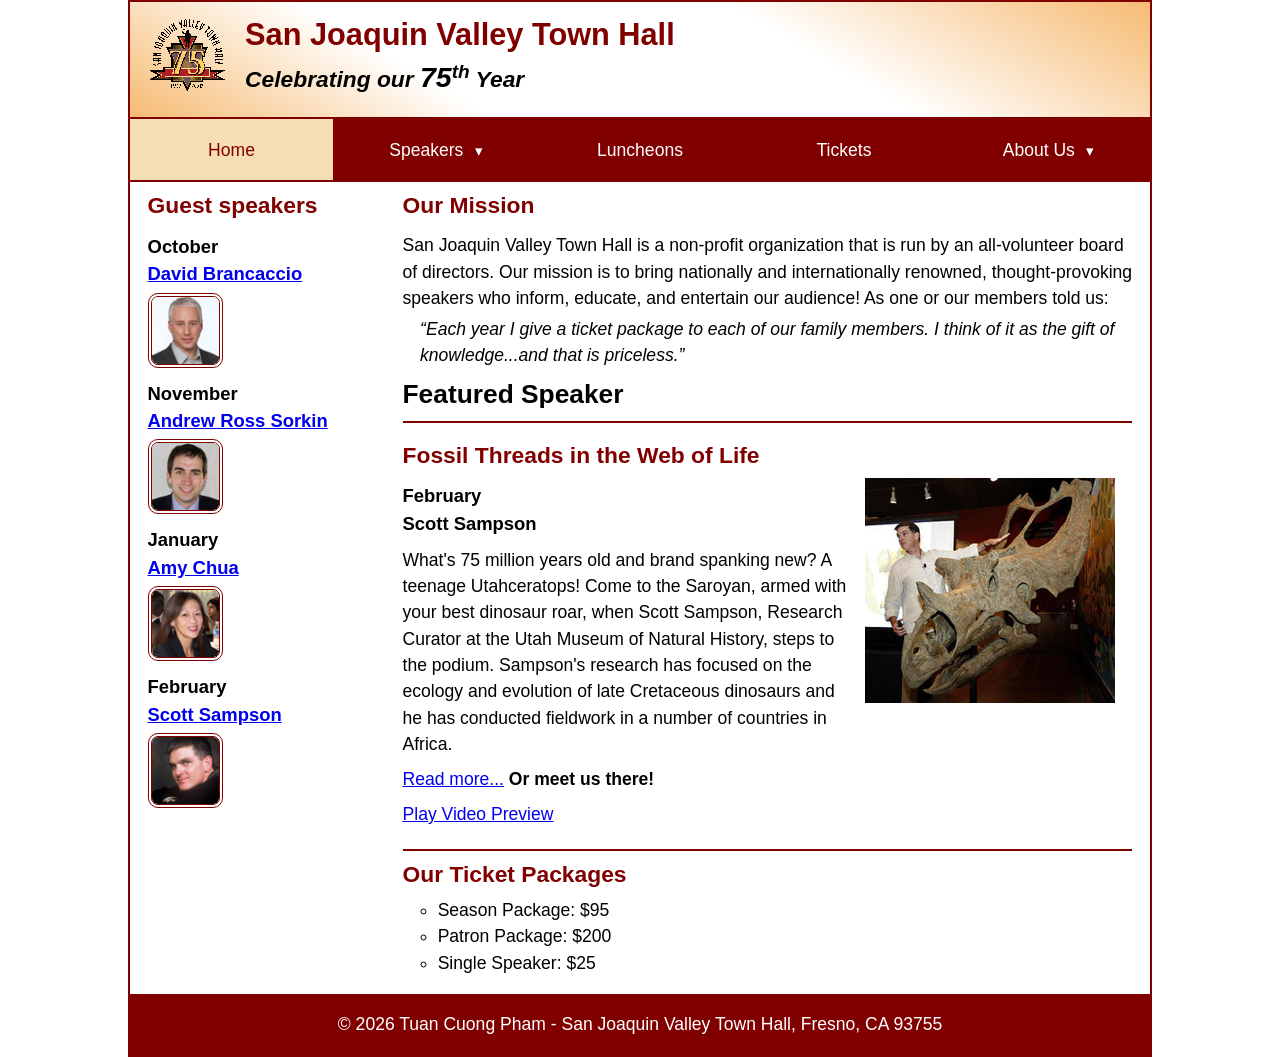
<file: index.html>
<!DOCTYPE html>
<html lang="en">

<head>
	<meta charset="utf-8">
	<title>San Joaquin Valley Town Hall</title>
	<meta name="viewport" content="width=device-width, initial-scale=1">
	<link rel="icon" href="images/favicon.ico">
	<link rel="stylesheet" href="styles/main.css">
</head>

<body>
	<header>
		<img src="images/town_hall_logo.gif" alt="Town Hall logo">
		<h2>San Joaquin Valley Town Hall</h2>
		<h3>Celebrating our <em class="large">75</em><sup>th</sup> Year</h3>
	</header>

	<nav class="navbar">
		<ul class="menu">
			<li><a class="current">Home</a></li>
			<li>
				<a href="#">Speakers<small> &#9662;</small></a>
				<ul class="submenu">
					<li><a href="speakers/brancaccio.html">Guest speakers</a></li>
					<li><a href="speakers/brancaccio.html">David Brancaccio</a></li>
					<li><a href="speakers/sorkin.html">Andrew Ross Sorkin</a></li>
					<li><a href="speakers/chua.html">Amy Chua</a></li>
					<li><a href="speakers/sampson.html">Scott Sampson</a></li>
				</ul>
			</li>
			<li><a href="#">Luncheons</a></li>
			<li><a href="#">Tickets</a></li>
			<li>
				<a href="#">About Us<small> &#9662;</small></a>
				<ul class="submenu">
					<li><a href="#">Our Mission</a></li>
					<li><a href="#">Our History</a></li>
					<li><a href="#">Board of Directors</a></li>
					<li><a href="#">Past Speakers</a></li>
					<li><a href="#">Contact Us</a></li>
				</ul>
			</li>
		</ul>
	</nav>

	<main>
		<aside>
			<h2>Guest speakers</h2>
			<h3>October<br><a href="speakers/brancaccio.html">David Brancaccio</a></h3>
			<img src="images/brancaccio75.jpg" alt="David Brancaccio photo">
			<h3>November<br><a href="speakers/sorkin.html">Andrew Ross Sorkin</a></h3>
			<img src="images/sorkin75.jpg" alt="Andrew Ross Sorkin photo">
			<h3>January<br><a href="speakers/chua.html">Amy Chua</a></h3>
			<img src="images/chua75.jpg" alt="Amy Chua photo">
			<h3>February<br><a href="speakers/sampson.html">Scott Sampson</a></h3>
			<img src="images/sampson75.jpg" alt="Scott Sampson photo">
		</aside>

		<section>
			<h2>Our Mission</h2>
			<p>San Joaquin Valley Town Hall is a non-profit organization that is run by an 
				all-volunteer board of directors. Our mission is to bring nationally and 
				internationally renowned, thought-provoking speakers who inform, educate, 
				and entertain our audience! As one or our members told us:</p>
			<blockquote>&ldquo;Each year I give a ticket package to each of our family members. 
				I think of it as the gift of knowledge...and that is priceless.&rdquo;</blockquote>

			<h1>Featured Speaker</h1>
			<article class="featured">
				<h2>Fossil Threads in the Web of Life</h2>
				<img src="images/sampson_dinosaur.jpg" alt="Scott Sampson with dinosaur">
				<h3>February<br>
				Scott Sampson</h3>
				<p>What's 75 million years old and brand spanking new? A teenage Utahceratops! 
				Come to the Saroyan, armed with your best dinosaur roar, when Scott Sampson, Research 
				Curator at the Utah Museum of Natural History, steps to the podium. Sampson's research 
				has focused on the ecology and evolution of late Cretaceous dinosaurs and he has conducted 
				fieldwork in a number of countries in Africa.</p>
				<p><a href="speakers/sampson.html">Read more...</a>&nbsp;<b>Or meet us there!</b></p>
				<p><a href="#">Play Video Preview</a></p>
			</article>

			<h2>Our Ticket Packages</h2>
			<ul>
				<li>Season Package: $95</li>
				<li>Patron Package: $200</li>
				<li>Single Speaker: $25</li>
			</ul>
		</section>	
	</main>
	<footer>
		<p>&copy; 2026 Tuan Cuong Pham - San Joaquin Valley Town Hall, Fresno, CA 93755</p>
	</footer>
</body>
</html>
</file>
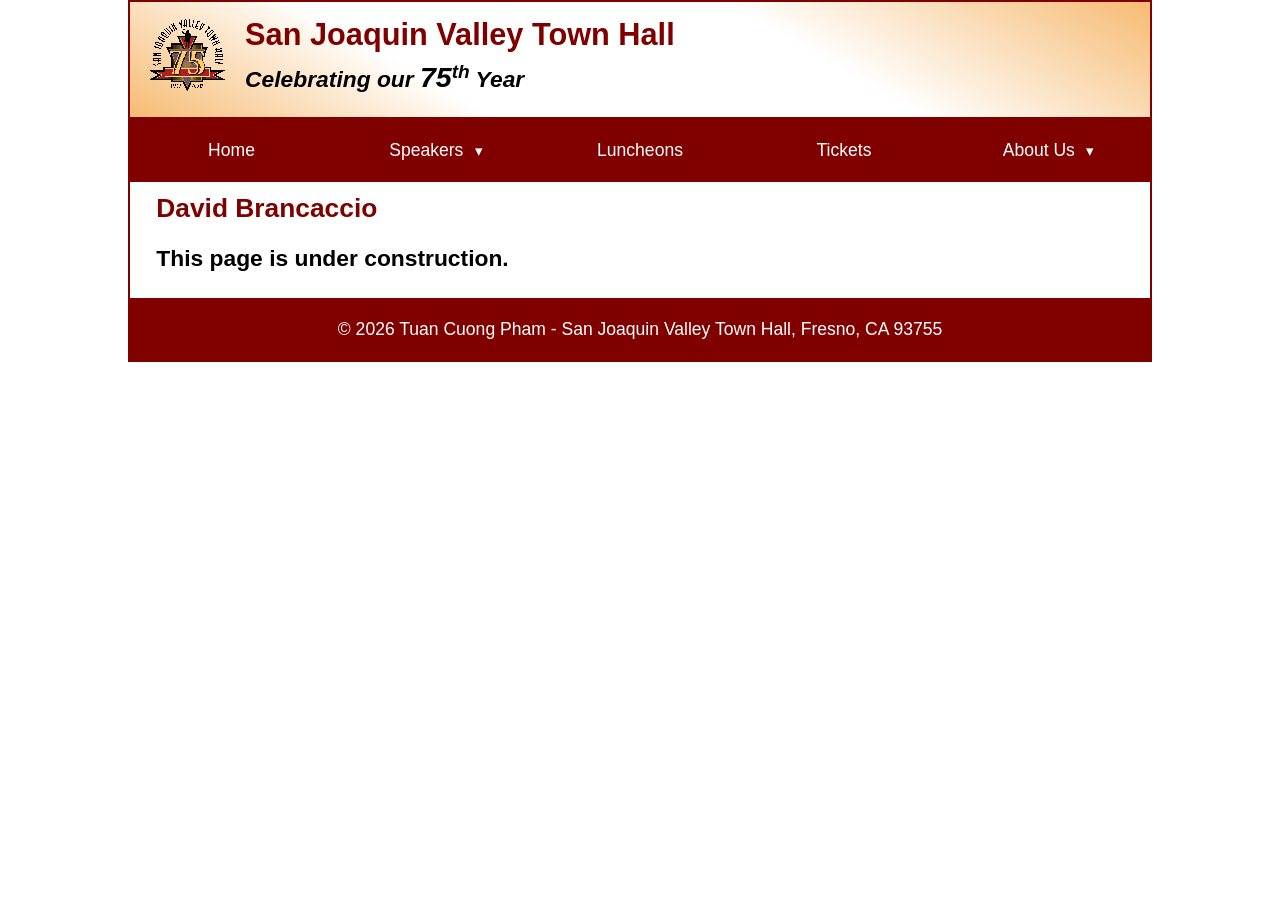
<file: speakers/brancaccio.html>
<!DOCTYPE html>
<html lang="en">

<head>
	<meta charset="utf-8">
	<title>David Brancaccio - San Joaquin Valley Town Hall</title>
	<meta name="viewport" content="width=device-width, initial-scale=1">
	<link rel="icon" href="../images/favicon.ico">
	<link rel="stylesheet" href="../styles/main.css">
</head>

<body>
	<header>
		<img src="../images/town_hall_logo.gif" alt="Town Hall logo">
		<h2>San Joaquin Valley Town Hall</h2>
		<h3>Celebrating our <em class="large">75</em><sup>th</sup> Year</h3>
	</header>

	<nav class="navbar">
		<ul class="menu">
			<li><a href="../index.html">Home</a></li>
			<li>
				<a href="#">Speakers<small> &#9662;</small></a>
				<ul class="submenu">
					<li><a href="brancaccio.html">Guest speakers</a></li>
					<li><a href="brancaccio.html">David Brancaccio</a></li>
					<li><a href="sorkin.html">Andrew Ross Sorkin</a></li>
					<li><a href="chua.html">Amy Chua</a></li>
					<li><a href="sampson.html">Scott Sampson</a></li>
				</ul>
			</li>
			<li><a href="#">Luncheons</a></li>
			<li><a href="#">Tickets</a></li>
			<li>
				<a href="#">About Us<small> &#9662;</small></a>
				<ul class="submenu">
					<li><a href="#">Our Mission</a></li>
					<li><a href="#">Our History</a></li>
					<li><a href="#">Board of Directors</a></li>
					<li><a href="#">Past Speakers</a></li>
					<li><a href="#">Contact Us</a></li>
				</ul>
			</li>
		</ul>
	</nav>

	<main class="speaker">
		<section>
			<h1>David Brancaccio</h1>
			<h2>This page is under construction.</h2>
		</section>
	</main>

	<footer>
		<p>&copy; 2026 Tuan Cuong Pham - San Joaquin Valley Town Hall, Fresno, CA 93755</p>
	</footer>
</body>

</html>
</file>
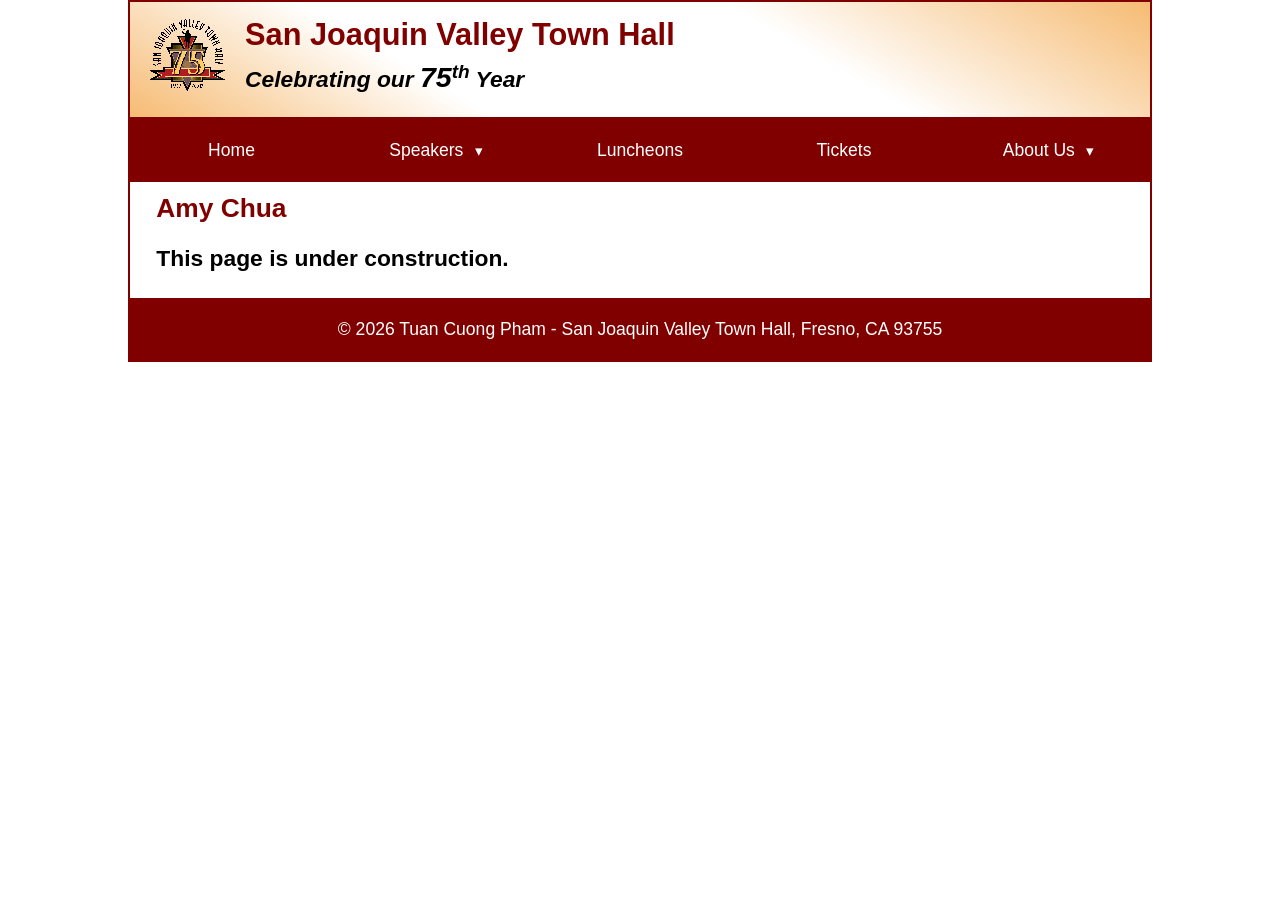
<file: speakers/chua.html>
<!DOCTYPE html>
<html lang="en">

<head>
	<meta charset="utf-8">
	<title>Amy Chua - San Joaquin Valley Town Hall</title>
	<meta name="viewport" content="width=device-width, initial-scale=1">
	<link rel="icon" href="../images/favicon.ico">
	<link rel="stylesheet" href="../styles/main.css">
</head>

<body>
	<header>
		<img src="../images/town_hall_logo.gif" alt="Town Hall logo">
		<h2>San Joaquin Valley Town Hall</h2>
		<h3>Celebrating our <em class="large">75</em><sup>th</sup> Year</h3>
	</header>

	<nav class="navbar">
		<ul class="menu">
			<li><a href="../index.html">Home</a></li>
			<li>
				<a href="#">Speakers<small> &#9662;</small></a>
				<ul class="submenu">
					<li><a href="brancaccio.html">Guest speakers</a></li>
					<li><a href="brancaccio.html">David Brancaccio</a></li>
					<li><a href="sorkin.html">Andrew Ross Sorkin</a></li>
					<li><a href="chua.html">Amy Chua</a></li>
					<li><a href="sampson.html">Scott Sampson</a></li>
				</ul>
			</li>
			<li><a href="#">Luncheons</a></li>
			<li><a href="#">Tickets</a></li>
			<li>
				<a href="#">About Us<small> &#9662;</small></a>
				<ul class="submenu">
					<li><a href="#">Our Mission</a></li>
					<li><a href="#">Our History</a></li>
					<li><a href="#">Board of Directors</a></li>
					<li><a href="#">Past Speakers</a></li>
					<li><a href="#">Contact Us</a></li>
				</ul>
			</li>
		</ul>
	</nav>

	<main class="speaker">
		<section>
			<h1>Amy Chua</h1>
			<h2>This page is under construction.</h2>
		</section>
	</main>

	<footer>
		<p>&copy; 2026 Tuan Cuong Pham - San Joaquin Valley Town Hall, Fresno, CA 93755</p>
	</footer>
</body>

</html>
</file>
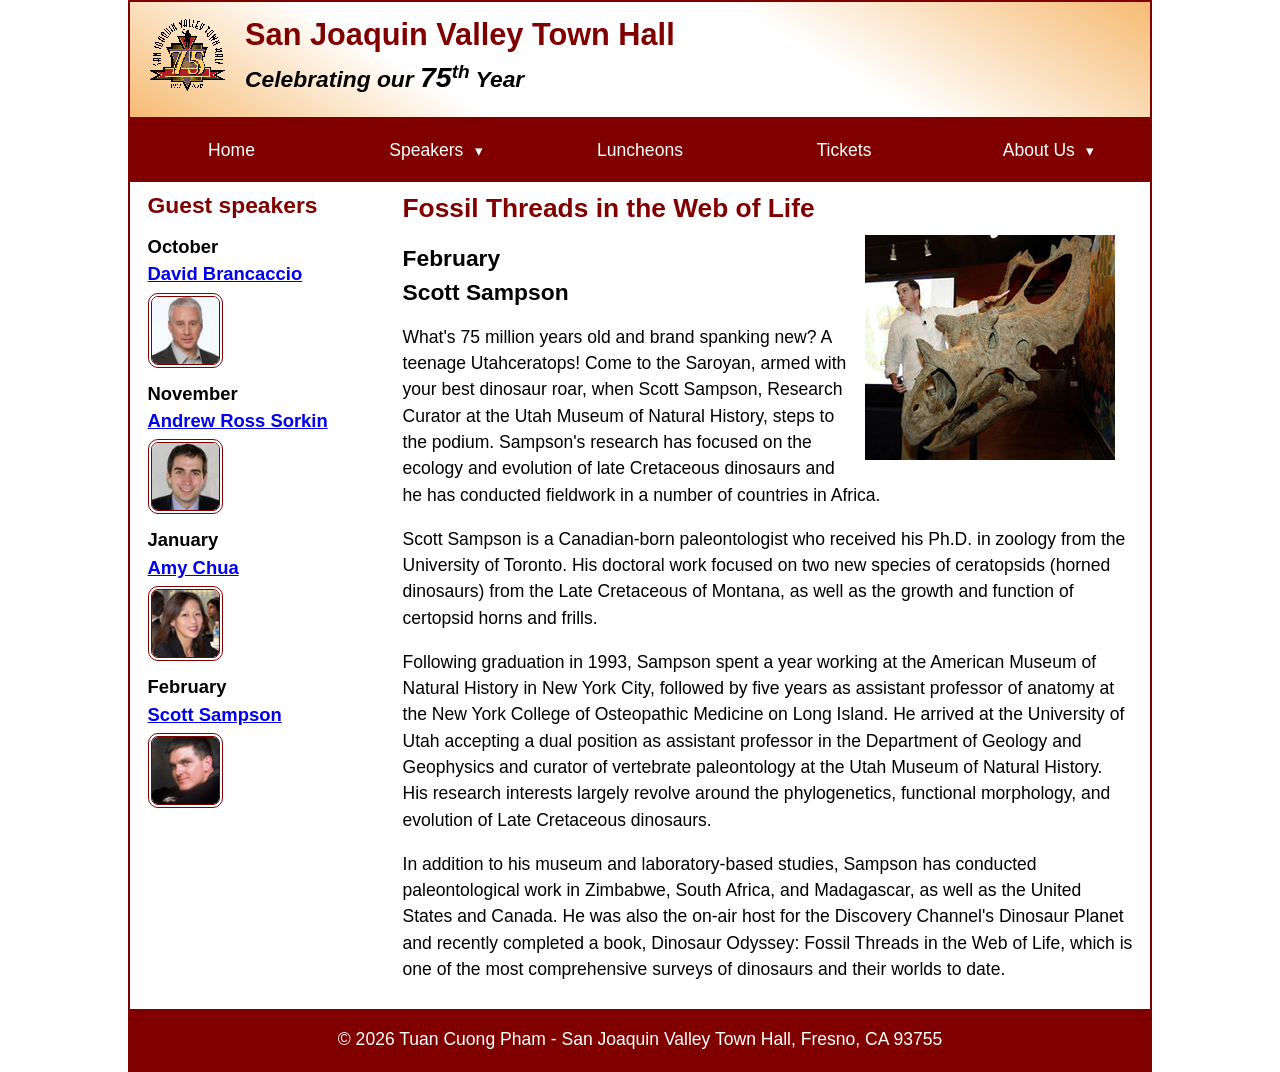
<file: speakers/sampson.html>
<!DOCTYPE html>
<html lang="en">

<head>
	<meta charset="utf-8">
	<title>Scott Sampson - San Joaquin Valley Town Hall</title>
	<meta name="viewport" content="width=device-width, initial-scale=1">
	<link rel="icon" href="../images/favicon.ico">
	<link rel="stylesheet" href="../styles/main.css">
</head>

<body>
	<header>
		<img src="../images/town_hall_logo.gif" alt="Town Hall logo">
		<h2>San Joaquin Valley Town Hall</h2>
		<h3>Celebrating our <em class="large">75</em><sup>th</sup> Year</h3>
	</header>

	<nav class="navbar">
		<ul class="menu">
			<li><a href="../index.html">Home</a></li>
			<li>
				<a href="#">Speakers<small> &#9662;</small></a>
				<ul class="submenu">
					<li><a href="brancaccio.html">Guest speakers</a></li>
					<li><a href="brancaccio.html">David Brancaccio</a></li>
					<li><a href="sorkin.html">Andrew Ross Sorkin</a></li>
					<li><a href="chua.html">Amy Chua</a></li>
					<li><a href="sampson.html">Scott Sampson</a></li>
				</ul>
			</li>
			<li><a href="#">Luncheons</a></li>
			<li><a href="#">Tickets</a></li>
			<li>
				<a href="#">About Us<small> &#9662;</small></a>
				<ul class="submenu">
					<li><a href="#">Our Mission</a></li>
					<li><a href="#">Our History</a></li>
					<li><a href="#">Board of Directors</a></li>
					<li><a href="#">Past Speakers</a></li>
					<li><a href="#">Contact Us</a></li>
				</ul>
			</li>
		</ul>
	</nav>

	<main>
		<aside>
			<h2>Guest speakers</h2>
			<h3>October<br><a href="brancaccio.html">David Brancaccio</a></h3>
			<img src="../images/brancaccio75.jpg" alt="David Brancaccio photo">
			<h3>November<br><a href="sorkin.html">Andrew Ross Sorkin</a></h3>
			<img src="../images/sorkin75.jpg" alt="Andrew Ross Sorkin photo">
			<h3>January<br><a href="chua.html">Amy Chua</a></h3>
			<img src="../images/chua75.jpg" alt="Amy Chua photo">
			<h3>February<br><a href="sampson.html">Scott Sampson</a></h3>
			<img src="../images/sampson75.jpg" alt="Scott Sampson photo">
		</aside>
		<section class="speaker">
			<h1>Fossil Threads in the Web of Life</h1>
			<article>
				<img src="../images/sampson_dinosaur.jpg" alt="Scott Sampson with dinosaur">
				<h2>February<br>Scott Sampson</h2>
				<p>What's 75 million years old and brand spanking new? A teenage Utahceratops! Come to the 
				   Saroyan, armed with your best dinosaur roar, when Scott Sampson, Research Curator at the 
				   Utah Museum of Natural History, steps to the podium. Sampson's research has focused on the 
				   ecology and evolution of late Cretaceous dinosaurs and he has conducted fieldwork in a number 
				   of countries in Africa.</p>
				<p>Scott Sampson is a Canadian-born paleontologist who received his Ph.D. in zoology from the 
				   University of Toronto. His doctoral work focused on two new species of ceratopsids (horned 
				   dinosaurs) from the Late Cretaceous of Montana, as well as the growth and function of certopsid 
				   horns and frills.</p>
				<p>Following graduation in 1993, Sampson spent a year working at the American Museum of Natural 
				   History in New York City, followed by five years as assistant professor of anatomy at the New 
				   York College of Osteopathic Medicine on Long Island. He arrived at the University of Utah 
				   accepting a dual position as assistant professor in the Department of Geology and Geophysics 
				   and curator of vertebrate paleontology at the Utah Museum of Natural History. His research 
				   interests largely revolve around the phylogenetics, functional morphology, and evolution of 
				   Late Cretaceous dinosaurs.</p>
				<p>In addition to his museum and laboratory-based studies, Sampson has conducted paleontological 
				   work in Zimbabwe, South Africa, and Madagascar, as well as the United States and Canada. He was 
				   also the on-air host for the Discovery Channel's Dinosaur Planet and recently completed a book, 
				   Dinosaur Odyssey: Fossil Threads in the Web of Life, which is one of the most 
				   comprehensive surveys of dinosaurs and their worlds to date.</p>
			</article>
		</section>
	</main>
	<footer>
		<p>&copy; 2026 Tuan Cuong Pham - San Joaquin Valley Town Hall, Fresno, CA 93755</p>
	</footer>
</body>
</html>
</file>
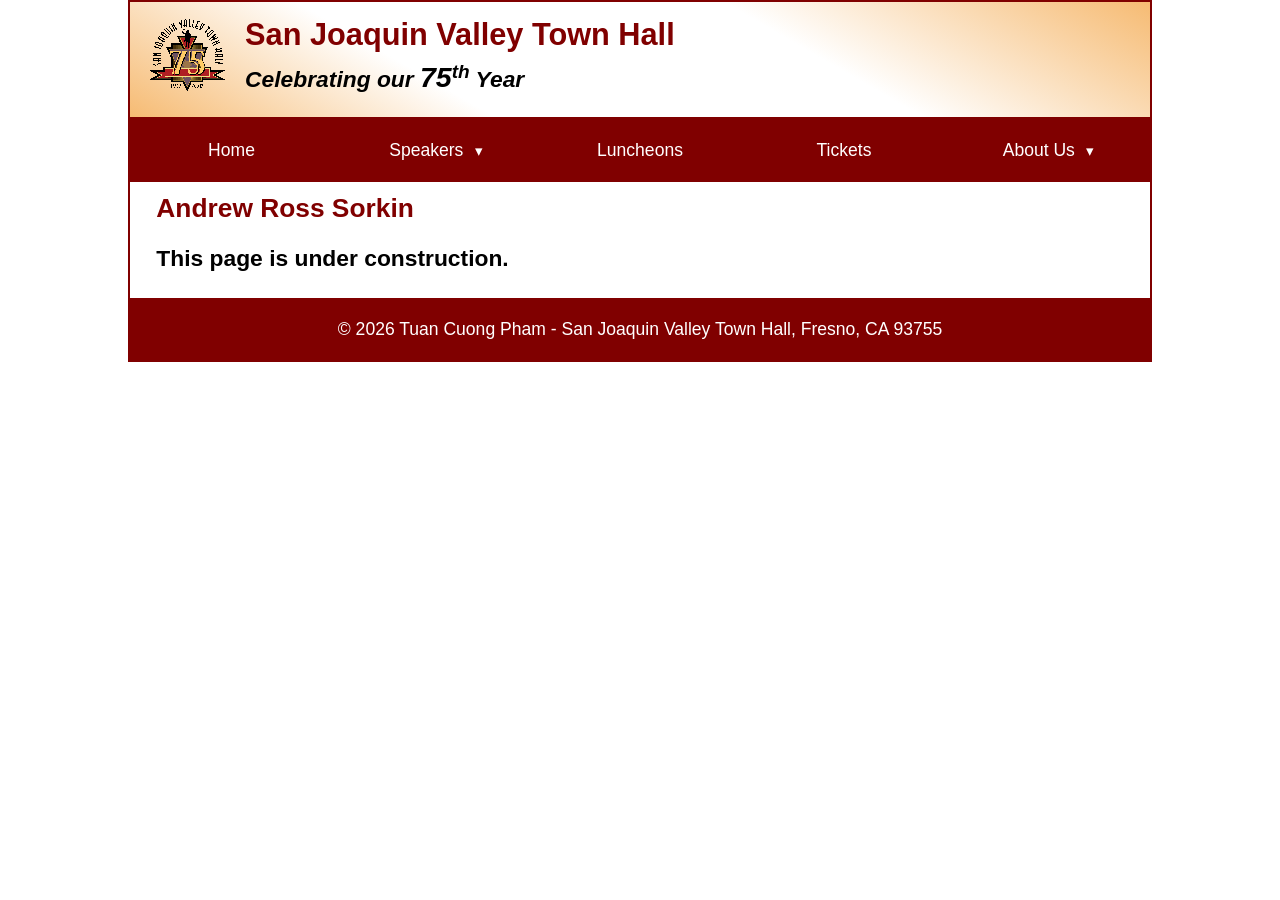
<file: speakers/sorkin.html>
<!DOCTYPE html>
<html lang="en">

<head>
	<meta charset="utf-8">
	<title>Andrew Ross Sorkin - San Joaquin Valley Town Hall</title>
	<meta name="viewport" content="width=device-width, initial-scale=1">
	<link rel="icon" href="../images/favicon.ico">
	<link rel="stylesheet" href="../styles/main.css">
</head>

<body>
	<header>
		<img src="../images/town_hall_logo.gif" alt="Town Hall logo">
		<h2>San Joaquin Valley Town Hall</h2>
		<h3>Celebrating our <em class="large">75</em><sup>th</sup> Year</h3>
	</header>

	<nav class="navbar">
		<ul class="menu">
			<li><a href="../index.html">Home</a></li>
			<li>
				<a href="#">Speakers<small> &#9662;</small></a>
				<ul class="submenu">
					<li><a href="brancaccio.html">Guest speakers</a></li>
					<li><a href="brancaccio.html">David Brancaccio</a></li>
					<li><a href="sorkin.html">Andrew Ross Sorkin</a></li>
					<li><a href="chua.html">Amy Chua</a></li>
					<li><a href="sampson.html">Scott Sampson</a></li>
				</ul>
			</li>
			<li><a href="#">Luncheons</a></li>
			<li><a href="#">Tickets</a></li>
			<li>
				<a href="#">About Us<small> &#9662;</small></a>
				<ul class="submenu">
					<li><a href="#">Our Mission</a></li>
					<li><a href="#">Our History</a></li>
					<li><a href="#">Board of Directors</a></li>
					<li><a href="#">Past Speakers</a></li>
					<li><a href="#">Contact Us</a></li>
				</ul>
			</li>
		</ul>
	</nav>

	<main class="speaker">
		<section>
			<h1>Andrew Ross Sorkin</h1>
			<h2>This page is under construction.</h2>
		</section>
	</main>

	<footer>
		<p>&copy; 2026 Tuan Cuong Pham - San Joaquin Valley Town Hall, Fresno, CA 93755</p>
	</footer>
</body>

</html>
</file>
<file: styles/main.css>
/* custom property */
:root {
	--accent-color: #800000;  /* could also be coded #800 */
	--gradient-color: #f6bb73;
	--light-menu-color: #fff;
	--mid-menu-color: #f5deb3; /* antique white */
	--dark-menu-color: #800000;
}

/* reset */
* {
	margin: 0;
	padding: 0;
	box-sizing: border-box;
}

/* default styles */
body {
	font-family: Arial, Helvetica, sans-serif;
    font-size: calc(15px + .2vw);
	width: min(80%, 1024px);
	line-height: 1.5;
	margin: auto;
	border: 2px solid var(--accent-color);
}
h1, h2, h3, p {
	padding: .25em 0;
}
a:hover, a:focus{
	font-style: italic;
	color: var(--accent-color);
}
h1 {
	font-size: 150%;
}
h2 {
	font-size: 130%;
	color: var(--accent-color);
}
h3 {
	font-size: 105%;
}
ul {
	margin-left: 2em;
	list-style-type: circle; /* Ensures circles instead of filled discs */
}

/* the styles for the header */
header {
	line-height: 1.2;
	border-bottom: 2px solid var(--accent-color);
	background-image: linear-gradient(
	    30deg, var(--gradient-color) 0%, white 30%, white 65%, var(--gradient-color) 100%);
	& h2 {
		font-size: 175%;
		padding: .5em 0 0 0;
	}
	& h3 {
		font-size: 130%;
		font-style: italic;
		padding-bottom: 1em;
	}
	& img {
		width: clamp(40px, 15%, 80px);
		float: left;
		margin: .75em 1em;
	}
}

/* the styles for the navigation menu & submenus (Exercises 7-1 & 7-2) */
.navbar {
	background-color: var(--accent-color);
	& ul {
		margin: 0;
		padding: 0;
		list-style: none;
	}
	& a {
		display: block;
		padding: 1em;
		text-decoration: none;
		color: var(--light-menu-color);
	}
	& a:hover, & a:focus, & .current {
		background-color: var(--mid-menu-color);
		color: var(--dark-menu-color);
	}
}

.menu {
	display: flex;
	flex-wrap: wrap;
	& > li {
		flex-basis: 20%;
		text-align: center;
		& a {
			margin: 0 1px 2px 1px;
		}
	}
}

.menu > li:has(.submenu) {
	position: relative;
	& small {
		margin-left: 0.5em;
	}
	&:hover .submenu {
		display: block;
	}
}

.submenu {
	position: absolute;
	left: 0;
	right: 0;
	background-color: var(--accent-color);
	color: var(--light-menu-color);
	display: none;
	z-index: 100;
	& li a {
		margin: 0 2px 2px;
	}
}

.menu > li:first-child a {
	margin-left: 0;
}
.menu > li:last-child a {
	margin-right: 0;
}

/* the styles for the main content */
main {
	display: flex;
	clear: left;
	padding: 0 1em 1em;
	& blockquote {
		font-style: italic;
		padding-left: 1em;
	}
	& h3 + img { /* speaker images */
		width: clamp(40px, 50%, 75px);
		border: 4px double var(--accent-color);
		border-radius: 10px;
	}
}

/* the styles for the section */
section {
	flex-basis: 75%;
	padding-left: .5em;
	& img {
		width: clamp(100px, 50%, 250px);
		float: right;
		margin: 0 1em .25em;
	}
}

/* the styles for the aside */
aside {
	flex-basis: 25%;
	padding-right: .5em;
}

/* the styles for the footer */
footer {
	background-color: var(--accent-color);
	& p {
		text-align: center;
		color: white;
		padding: 1em 0;
	}
}

/* CSS class */
.featured {
	border-top: 2px solid var(--accent-color);
	border-bottom: 2px solid var(--accent-color);
	padding: .5em 0 1em;
}
.speaker {
	& h1 {
		color: var(--accent-color);
	}
	& h2 {
		color: black;
	}
	& p {
		padding: .5em 0; 
	}	
}
.large {
	font-size: 125%;
}
</file>
